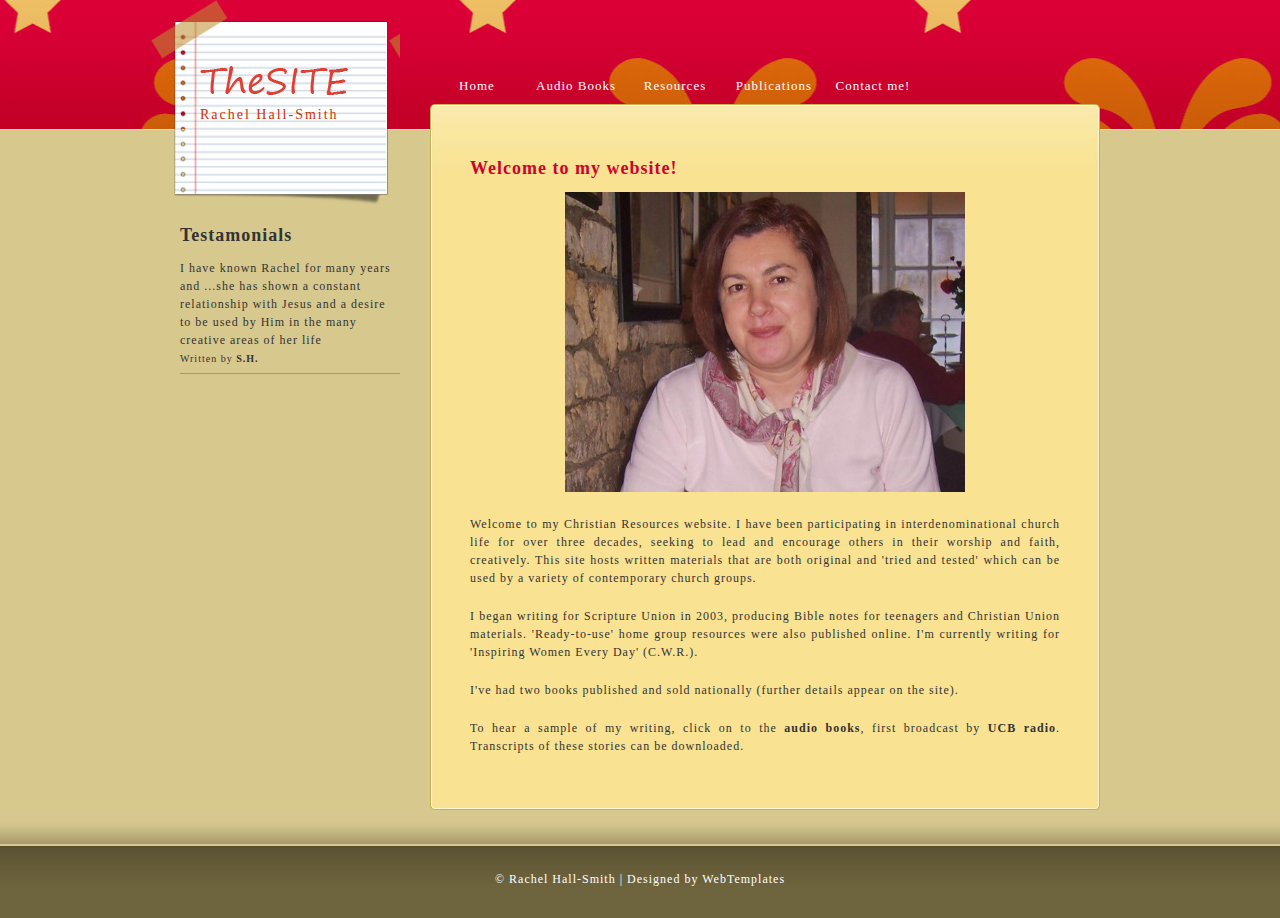
<file: index.html>
<!DOCTYPE html>
<html>
<head>
<meta http-equiv="Content-Type" content="text/html; charset=utf-8" />
<title>Rachel Hall-Smith</title>
<meta name="keywords" content="Rachel Hall Smith" />
<link href="style.css" rel="stylesheet" type="text/css" />
</head>
<body>
<div id="wrapper">
	<div id="left_column">
		<div id="site_title">
			<h1><a href="./" target="_parent"><img src="images/logo.png" /><span>Rachel Hall-Smith</span></a></h1>
		</div>
		<div id="sidebar">
			<div class="news_section">
				<h2>Testamonials</h2>
				<div class="news_box">
					<p><span id="news_txt">Rachel is an enthusiastic writer who writes for the Christian community and a wider audience...She has great empathy with her characters and this produces a story that you both enjoy and care about</span><br /><small>Written by <strong id="news_by">S.D.</strong></small></p>
				</div>
				<script>
					var Testamonials = [
						['I have known Rachel for many years and ...she has shown a constant relationship with Jesus and a desire to be used by Him in the many creative areas of her life', 'S.H.'],
						['Rachel\'s stories from the Bible are intelligently and interestingly translated and delightfully re-written into the language of our time', 'J.P.'],
						['Rachel is an enthusiastic writer who writes for the Christian community and a wider audience...She has great empathy with her characters and this produces a story that you both enjoy and care about', 'S.D.'],
						['Full of believable characters with personality, humour, pathos and integrity', 'J.P.'],
						['An intelligent reinvigoration of the original message', 'P.H.']
					];
					var Testamonial = Testamonials[Math.floor(Math.random() * Testamonials.length)];
					document.getElementById('news_txt').innerHTML = Testamonial[0];
					document.getElementById('news_by').innerHTML = Testamonial[1];
				</script>
			</div>
		</div>
	</div>
    
	<div id="right_column">
		<div id="menu">
		<ul>
			<li><a href="./">Home</a></li>
			<li><a href="./audiobooks.html">Audio Books</a></li>
			<li><a href="./resources.html">Resources</a></li>
			<li><a href="./publications.html">Publications</a></li>
			<li><a href="./contactme.html">Contact me!</a></li>
		</ul>
		</div>

		<div id="content_wrapper">
			<div id="content">
				<h2>Welcome to my website!</h2>
				<center><img src="me2.jpg" width="400" height="300" /></center><br />
				<p>Welcome to my Christian Resources website.  I have been participating in interdenominational church life for over three decades, seeking to lead and encourage others in their worship and faith, creatively.  This site hosts written materials that are both original and 'tried and tested' which can be used by a variety of contemporary church groups.</p>
				<p>I began writing for Scripture Union in 2003, producing Bible notes for teenagers and Christian Union materials.  'Ready-to-use' home group resources were also published online.  I'm currently writing for 'Inspiring Women Every Day' (C.W.R.).</p>
				<p>I've had two books published and sold nationally (further details appear on the site).</p>
				<p>To hear a sample of my writing, click on to the <b>audio books</b>, first broadcast by <b>UCB radio</b>.  Transcripts of these stories can be downloaded.</p>
			</div>
		</div>
		
		<div id="content_bottom"></div>
	</div>
</div>

<div id="footer_wrapper">
	<div id="footer">
		&copy; <a href="/">Rachel Hall-Smith</a> |
		Designed by <a href="http://www.iwebsitetemplate.com" target="_blank" ref="nofollow">WebTemplates</a>
	</div> 
</div>

</body>
</html>
</file>
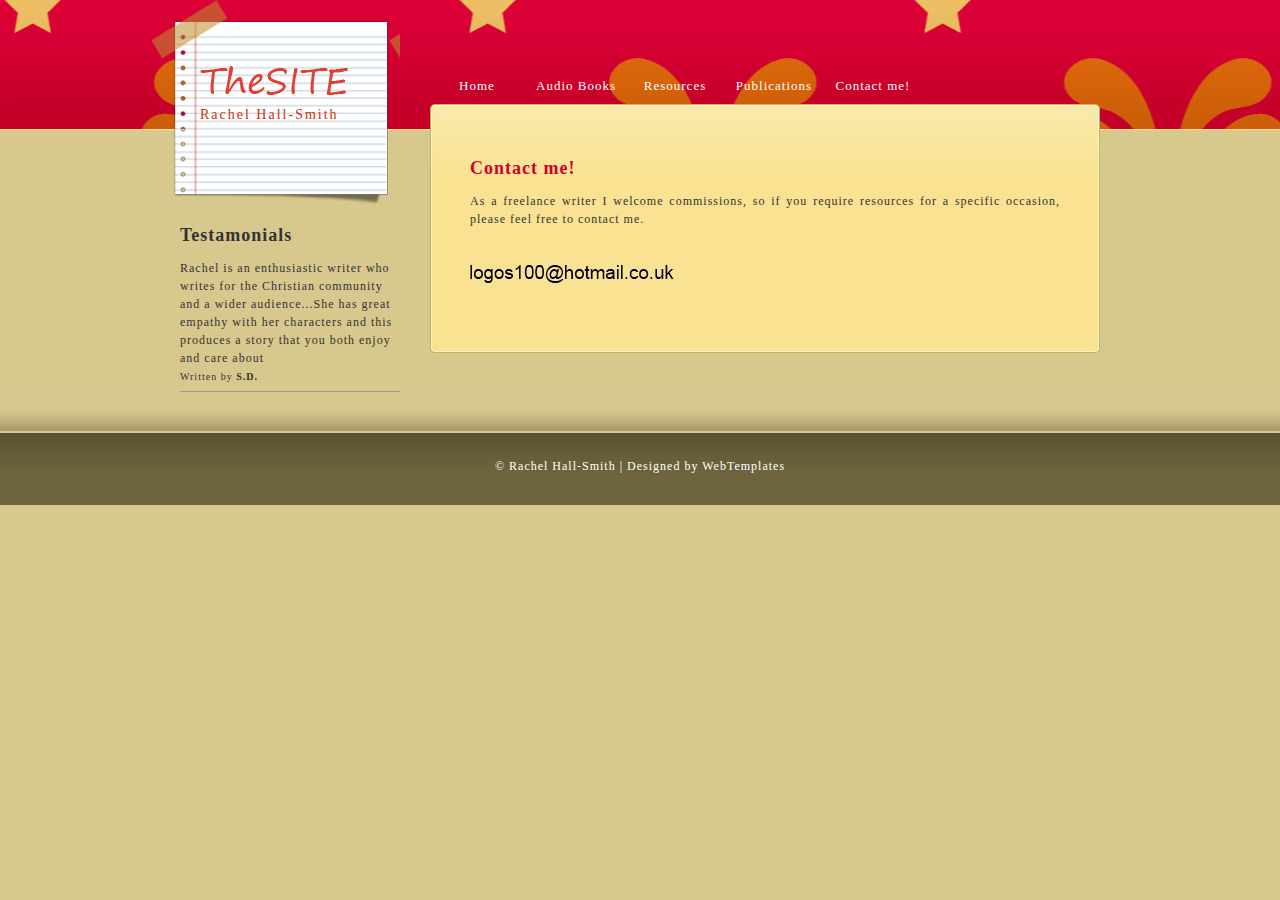
<file: contactme.html>
<!DOCTYPE html>
<html>
<head>
<meta http-equiv="Content-Type" content="text/html; charset=utf-8" />
<title>Rachel Hall-Smith</title>
<meta name="keywords" content="Rachel Hall Smith" />
<link href="style.css" rel="stylesheet" type="text/css" />
</head>
<body>
<div id="wrapper">
	<div id="left_column">
		<div id="site_title">
			<h1><a href="./" target="_parent"><img src="images/logo.png" /><span>Rachel Hall-Smith</span></a></h1>
		</div>
		<div id="sidebar">
			<div class="news_section">
				<h2>Testamonials</h2>
				<div class="news_box">
					<p><span id="news_txt">Rachel is an enthusiastic writer who writes for the Christian community and a wider audience...She has great empathy with her characters and this produces a story that you both enjoy and care about</span><br /><small>Written by <strong id="news_by">S.D.</strong></small></p>
				</div>
				<script>
					var Testamonials = [
						['I have known Rachel for many years and ...she has shown a constant relationship with Jesus and a desire to be used by Him in the many creative areas of her life', 'S.H.'],
						['Rachel\'s stories from the Bible are intelligently and interestingly translated and delightfully re-written into the language of our time', 'J.P.'],
						['Rachel is an enthusiastic writer who writes for the Christian community and a wider audience...She has great empathy with her characters and this produces a story that you both enjoy and care about', 'S.D.'],
						['Full of believable characters with personality, humour, pathos and integrity', 'J.P.'],
						['An intelligent reinvigoration of the original message', 'P.H.']
					];
					var Testamonial = Testamonials[Math.floor(Math.random() * Testamonials.length)];
					document.getElementById('news_txt').innerHTML = Testamonial[0];
					document.getElementById('news_by').innerHTML = Testamonial[1];
				</script>
			</div>
		</div>
	</div>
    
	<div id="right_column">
		<div id="menu">
		<ul>
			<li><a href="./">Home</a></li>
			<li><a href="./audiobooks.html">Audio Books</a></li>
			<li><a href="./resources.html">Resources</a></li>
			<li><a href="./publications.html">Publications</a></li>
			<li><a href="./contactme.html">Contact me!</a></li>
		</ul>
		</div>

		<div id="content_wrapper">
			<div id="content">
				<h2>Contact me!</h2>
				
				<p>As a freelance writer I welcome commissions, so if you require resources for a specific occasion, please feel free to contact me.</p>
				<p><img src="email.jpg" /></p>
			</div>
		</div>
		
		<div id="content_bottom"></div>
	</div>
</div>

<div id="footer_wrapper">
	<div id="footer">
		&copy; <a href="/">Rachel Hall-Smith</a> |
		Designed by <a href="http://www.iwebsitetemplate.com" target="_blank" ref="nofollow">WebTemplates</a>
	</div> 
</div>

</body>
</html>
</file>
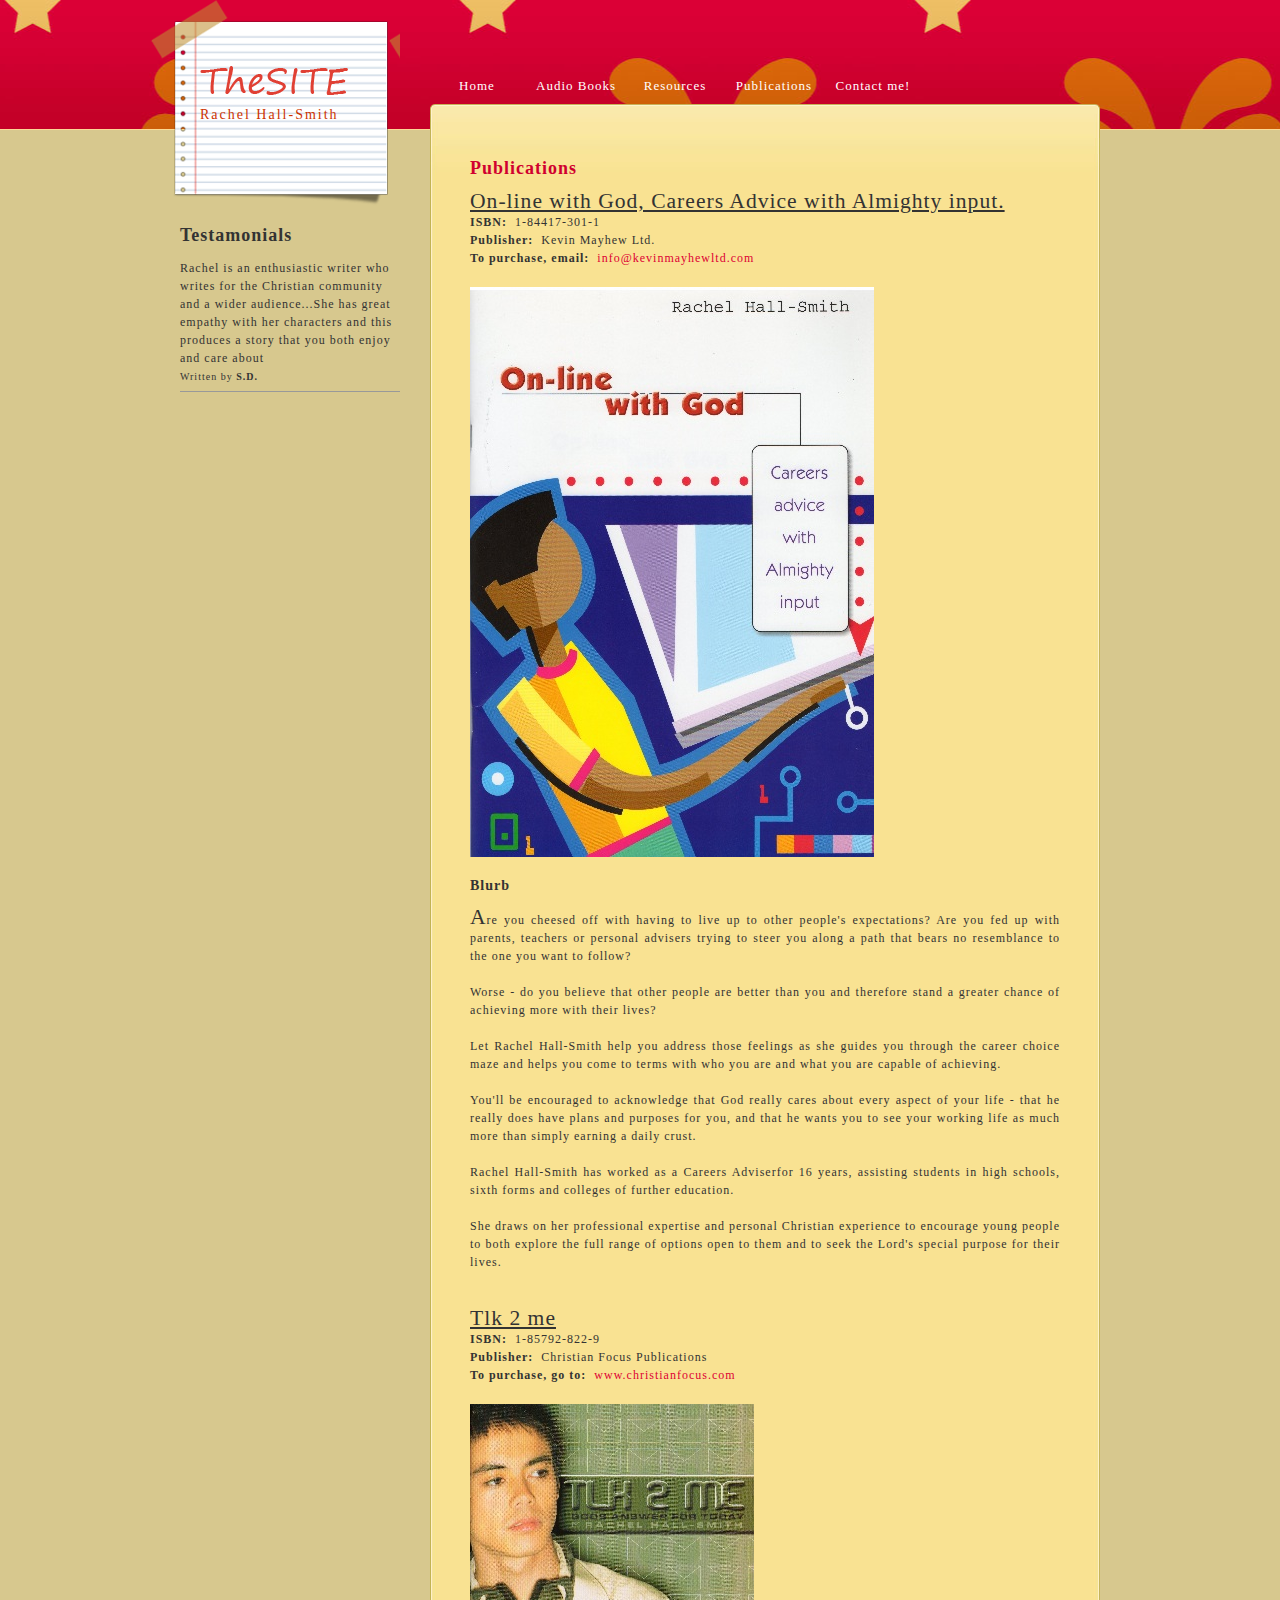
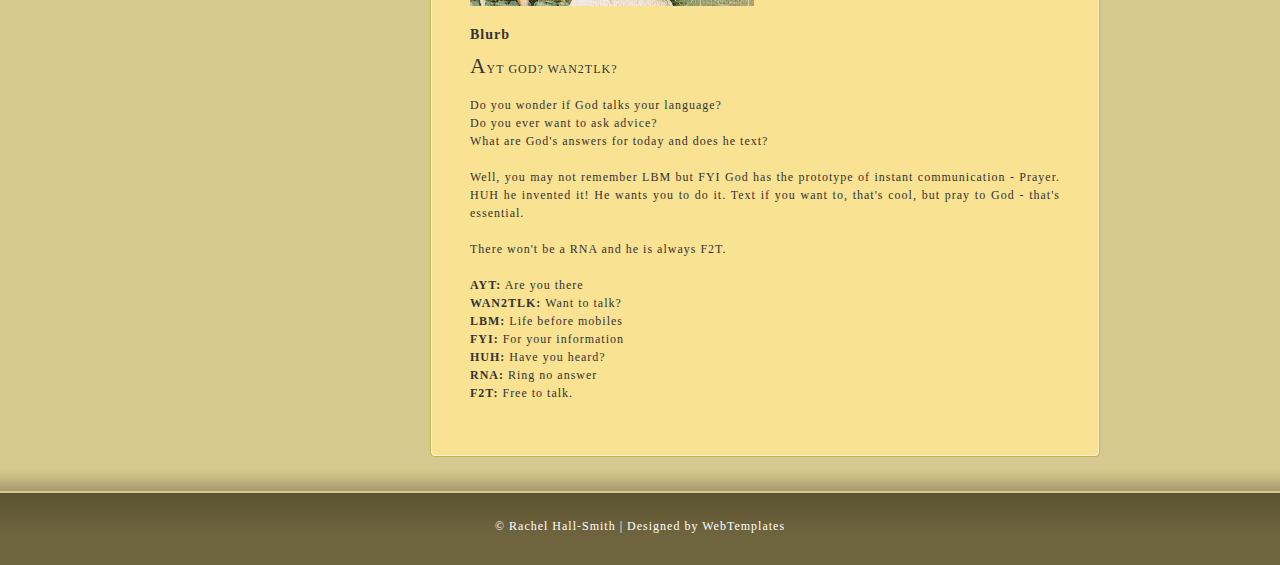
<file: publications.html>
<!DOCTYPE html>
<html>
<head>
<meta http-equiv="Content-Type" content="text/html; charset=utf-8" />
<title>Rachel Hall-Smith</title>
<meta name="keywords" content="Rachel Hall Smith" />
<link href="style.css" rel="stylesheet" type="text/css" />
</head>
<body>
<div id="wrapper">
	<div id="left_column">
		<div id="site_title">
			<h1><a href="./" target="_parent"><img src="images/logo.png" /><span>Rachel Hall-Smith</span></a></h1>
		</div>
		<div id="sidebar">
			<div class="news_section">
				<h2>Testamonials</h2>
				<div class="news_box">
					<p><span id="news_txt">Rachel is an enthusiastic writer who writes for the Christian community and a wider audience...She has great empathy with her characters and this produces a story that you both enjoy and care about</span><br /><small>Written by <strong id="news_by">S.D.</strong></small></p>
				</div>
				<script>
					var Testamonials = [
						['I have known Rachel for many years and ...she has shown a constant relationship with Jesus and a desire to be used by Him in the many creative areas of her life', 'S.H.'],
						['Rachel\'s stories from the Bible are intelligently and interestingly translated and delightfully re-written into the language of our time', 'J.P.'],
						['Rachel is an enthusiastic writer who writes for the Christian community and a wider audience...She has great empathy with her characters and this produces a story that you both enjoy and care about', 'S.D.'],
						['Full of believable characters with personality, humour, pathos and integrity', 'J.P.'],
						['An intelligent reinvigoration of the original message', 'P.H.']
					];
					var Testamonial = Testamonials[Math.floor(Math.random() * Testamonials.length)];
					document.getElementById('news_txt').innerHTML = Testamonial[0];
					document.getElementById('news_by').innerHTML = Testamonial[1];
				</script>
			</div>
		</div>
	</div>
    
	<div id="right_column">
		<div id="menu">
		<ul>
			<li><a href="./">Home</a></li>
			<li><a href="./audiobooks.html">Audio Books</a></li>
			<li><a href="./resources.html">Resources</a></li>
			<li><a href="./publications.html">Publications</a></li>
			<li><a href="./contactme.html">Contact me!</a></li>
		</ul>
		</div>

		<div id="content_wrapper">
			<div id="content">

				<h2>Publications</h2>

				<p><span style="font-size:1.8em;"><u>On-line with God, Careers Advice with Almighty input.</u></span><br />
				<b>ISBN:</b>&nbsp; 1-84417-301-1<br />
				<b>Publisher:</b>&nbsp; Kevin Mayhew Ltd.<br />
				<b>To purchase, email:</b>&nbsp; <a href="mailto:info@kevinmayhewltd.com">info@kevinmayhewltd.com</a></p>
				<img src="images/img0002.jpg" /><br />
				<h3>Blurb</h3>
				<p><span style="font-size:1.8em;">A</span>re you cheesed off with having to live up to other people's expectations?  Are you fed up with parents, teachers or personal advisers trying to steer you along a path that bears no resemblance to the one you want to follow?<br /><br />
				Worse - do you believe that other people are better than you and therefore stand a greater chance of achieving more with their lives?<br /><br />
				Let Rachel Hall-Smith help you address those feelings as she guides you through the career choice maze and helps you come to terms with who you are and what you are capable of achieving.<br /><br />
				You'll be encouraged to acknowledge that God really cares about every aspect of your life - that he really does have plans and purposes for you, and that he wants you to see your working life as much more than simply earning a daily crust.<br /><br />
				Rachel Hall-Smith has worked as a Careers Adviserfor 16 years, assisting students in high schools, sixth forms and colleges of further education.<br /><br />
				She draws on her professional expertise and personal Christian experience to encourage young people to both explore the full range of options open to them and to seek the Lord's special purpose for their lives.</p><br />

				<p><span style="font-size:1.8em;"><u>Tlk 2 me</u></span><br />
				<b>ISBN:</b>&nbsp; 1-85792-822-9<br />
				<b>Publisher:</b>&nbsp; Christian Focus Publications<br />
				<b>To purchase, go to:</b>&nbsp; <a href="http://www.christianfocus.com/">www.christianfocus.com</a></p>
				<img src="images/img0003.jpg" /><br />
				<h3>Blurb</h3>
				<p><span style="font-size:1.8em;">A</span>YT GOD? WAN2TLK?<br /><br />
				Do you wonder if God talks your language?<br />
				Do you ever want to ask advice?<br />
				What are God's answers for today and does he text?<br /><br />
				Well, you may not remember LBM but FYI God has the prototype of instant communication - Prayer. HUH he invented it!  He wants you to do it.  Text if you want to, that's cool, but pray to God - that's essential.<br /><br />
				There won't be a RNA and he is always F2T.<br /><br />
				<strong>AYT:</strong> Are you there<br />
				<strong>WAN2TLK:</strong> Want to talk?<br />
				<strong>LBM:</strong> Life before mobiles<br />
				<strong>FYI:</strong> For your information<br />
				<strong>HUH:</strong> Have you heard?<br />
				<strong>RNA:</strong> Ring no answer<br />
				<strong>F2T:</strong> Free to talk.<br /></p>

			</div>
		</div>
		
		<div id="content_bottom"></div>
	</div>
</div>

<div id="footer_wrapper">
	<div id="footer">
		&copy; <a href="/">Rachel Hall-Smith</a> |
		Designed by <a href="http://www.iwebsitetemplate.com" target="_blank" ref="nofollow">WebTemplates</a>
	</div> 
</div>

</body>
</html>
</file>
<file: style.css>
/*
CSS Credit: http://www.templatemo.com/
*/

body {
	margin: 0;
	padding: 0;
	line-height: 1.5em;
	letter-spacing: 1px;
	font-family: Georgia, "Times New Roman", Times, serif;
	font-size: 12px;
	color: #333;
    background: #d7c88e url(images/body.jpg) repeat-x top;
}
		
a:link, a:visited { color: #dd0034; text-decoration: none; font-weight: normal;} 
a:active, a:hover { color: #dd0034; text-decoration: underline;}

p { margin: 0px; padding: 0px; }

img { margin: 0px; padding: 0px; border: none; }

.cleaner { clear: both; width: 100%; height: 0px; font-size: 0px;  }
.cleaner_h10 { clear: both; width:100%; height: 10px; }
.cleaner_h20 { clear: both; width:100%; height: 20px; }
.cleaner_h30 { clear: both; width:100%; height: 30px; }
.cleaner_h40 { clear: both; width:100%; height: 40px; }
.cleaner_h50 { clear: both; width:100%; height: 50px; }
.cleaner_h60 { clear: both; width:100%; height: 60px; }

.button a{
	clear: both;
	display: block;
	width: 86px;
	height: 22px;
	padding: 4px 0 0 0;
	
	font-size: 12px;
	text-align: center;
	text-decoration: none;
	color: #f8e392;
	background: url(images/button_hover.png) no-repeat;

}

.button a:hover {
	color: #d20030;
	background: url(images/button.png) no-repeat;
}


#wrapper {
	width: 980px;
	margin: 0 auto;
}

#left_column {
	float: left;
	width: 250px;
}

#left_column #site_title {
	width: 200px;
	height: 156px;
	padding: 50px 0 0 50px;
	margin-bottom: 20px;
	background: url(images/site_title.png) repeat;
}

#site_title  #site_title h1 {
	margin: 0;
	padding: 0;
}

#site_title h1 a{
	margin: 0px;
	padding: 0px;
	font-size: 30px;
	color: #ffffff;
	font-weight: bold;
	text-decoration: none;
}

#site_title h1 a:hover {
	font-weight: bold;	
	text-decoration: none;
}

#site_title h1 a span {
	display: block;
	font-size: 14px;
	color: #C30;
	font-weight: normal;
	margin-top: 10px;
	letter-spacing: 2px;
}


#left_column #sidebar {
	clear: both;
	padding-left: 30px;
}

#sidebar .service_section {
	clear: both;
	padding-bottom: 20px;
	margin-bottom: 15px;
	border-bottom: 1px dotted #333;
}

.service_list {
	margin: 0;
	padding: 0;
	list-style: none;
}

.service_list li {
	padding: 0;
	margin: 0;
}

.service_list li a {
	display: block;
	color: #201f1c;
	padding: 5px 0 7px 20px;
	background:url(images/list.png) no-repeat center left;
}
.service_list li a:hover {
	color: #C30;
	text-decoration: none;
}

.news_section {
	clear: both;
}

.news_box {
	clear: both;
	margin-bottom: 5px;
	padding-bottom: 5px;
	border-bottom: 1px solid #999;
}

.news_box h3 {
	padding: 2px 0;
	margin: 0;
}

.news_box h3 a {
	font-size: 12px;
	font-weight: bold;
	color: #e04034;
}

#right_column {
	float: right;
	width: 670px;
	margin-right: 30px;
	padding-top: 70px;
}

#right_column p {
	text-align: justify;
}

/* menu */
#menu {
	clear: both;
	width: 670px;	
	height: 44px;
	background: url(images/menu.png) no-repeat bottom;
}

#menu ul {
	margin: 0;
	padding: 0;
	list-style: none;
}

#menu ul li {
	padding: 0;
	margin: 0;
	display: inline;
}

#menu ul li a{
	float: left;
	display: block;
	width: 94px;
	height: 35px;
	padding: 7px 0 0 0;
	margin-right: 5px;
	text-align: center;
	font-size: 13px;
	text-decoration: none;
	color: #ffffff;	
	font-weight: normal;
	outline: none;
}

#menu li a:hover, #menu li .current{
	color: #C30;
	background: url(images/menu_hover.png) repeat;
}

#content_wrapper {
	clear: both;
	background:  url(images/content.jpg) repeat-y;
}

#content {
	padding: 30px 40px;
	background: url(images/content_top.jpg) no-repeat top;
}

#content_bottom {
	width: 670px;
	height: 5px;
	background: url(images/content_bottom.png) no-repeat;
}

#content h2 {
	color: #d0002f;
}

#content .fl_img {
	float: left;
	margin: 3px 15px 0 0;
}


#content p {
	clear: both;
	margin-bottom: 20px;
}

#content .em_text {
	color: #e4672f;
}

#content .latest_work_gallery {
	padding: 0;
	margin: 0;
	list-style: none;
}

.latest_work_gallery li {
	padding: 0;
	margin: 0;
	display: inline;
}

.latest_work_gallery li a {
	display: block;
	float: left;
	width: 120px;
	height: 120px;
	margin: 0 14px 14px 0;
	border: 5px solid #d7c88e;
	padding: 0;
}
/* end of menu */


/* footer */

#footer_wrapper {
	clear: both;
	width: 100%;
	background: #6e643d url(images/footer.jpg) top repeat-x;
}

#footer {
	width: 970px;
	padding: 60px 10px 30px 10px;
	margin: 0 auto;
	text-align: center;
	color: #ffffff;
}

#footer a {
	color: #ffffff;
}

#footer .footer_menu {
	margin: 0 0 10px 0;
	padding: 0px;
	list-style: none;
}

.footer_menu li {
	margin: 0px;
	padding: 0 20px;
	display: inline;
	border-right: 1px solid #ffffff;
}

.footer_menu li a {
	color: #ffffff;
}

.footer_menu .last_menu {
	border: none;
}

audio::-webkit-media-controls {
    overflow: hidden !important
}
audio::-webkit-media-controls-enclosure {
    width: calc(100% + 32px);
    margin-left: auto;
}
</file>
